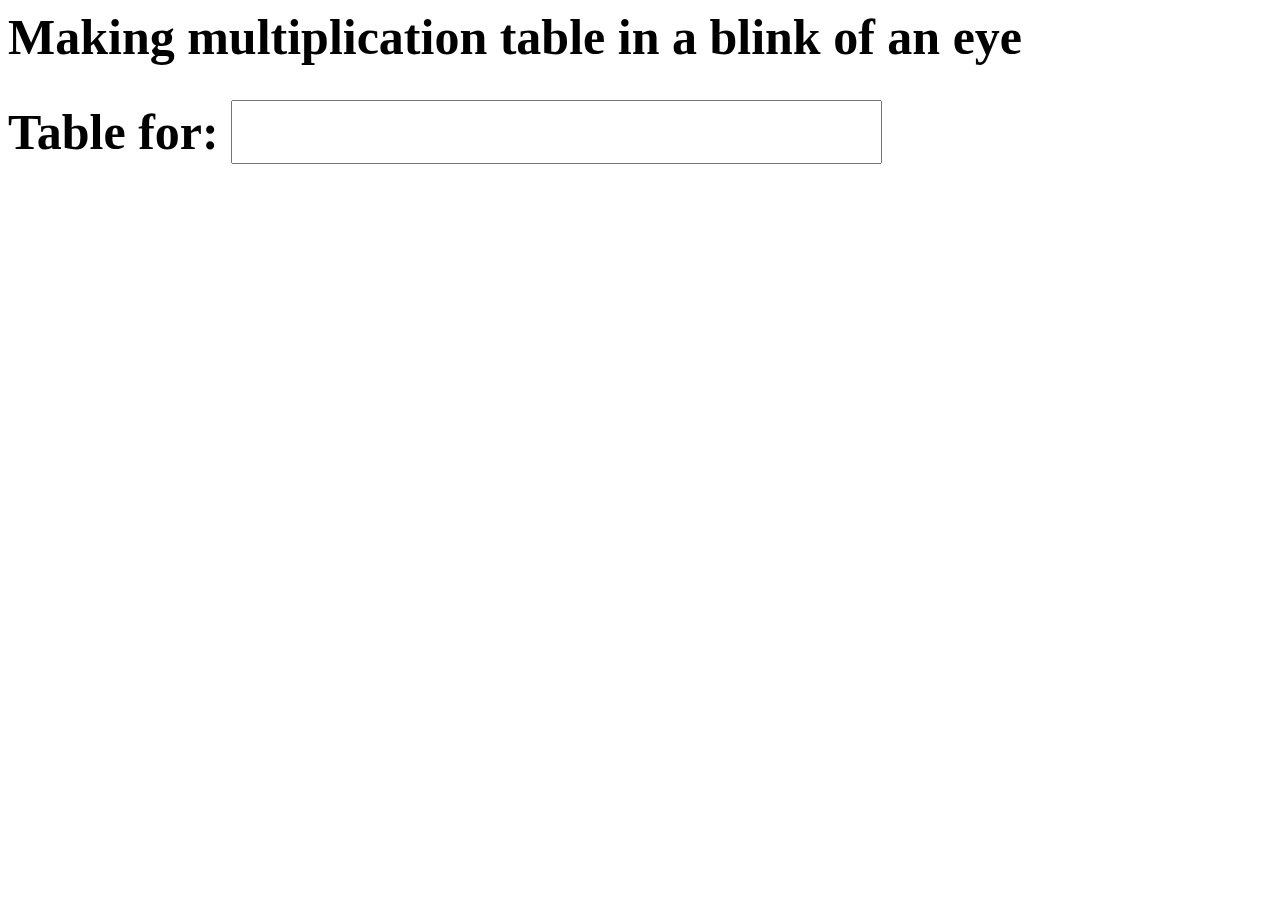
<file: index.html>
<html>
<head>
	<title>SeatWork 2</title>
	<script type="text/javascript" src="main.js"></script>
	<link rel="stylesheet" type="text/css" href="main.css">
</head>
<body>

	<h1>
		Making multiplication table in a blink of an eye
	</h1>
	<h1>
		<label>Table for: </label>
		<input type="number" height="100px" name="num1" id="num1" oninput="makeMultiplcationTable(num1.value)">
	</h1>
	

	<div>
		<table>
			<thead>
				<th id='tableName'></th>
			</thead>
			<tbody id='tableContent'>

				<tr>
					<td id="a"></td>
					<td id="b"></td><br>
				</tr>

				<tr>
					<td id="c"></td>
					<td id="d"></td>
				</tr>

				<tr>
					<td id="e"></td>
					<td id="f"></td>
				</tr>

				<tr>
					<td id="g"></td>
					<td id="h"></td>
				</tr>

				<tr>
					<td id="i"></td>
					<td id="j"></td>
				</tr>

				<tr>
					<td id="k"></td>
					<td id="l"></td>
				</tr>

				<tr>
					<td id="m"></td>
					<td id="n"></td>
				</tr>

				<tr>
					<td id="o"></td>
					<td id="p"></td>
				</tr>

				<tr>
					<td id="q"></td>
					<td id="r"></td>
				</tr>

				<tr>
					<td id="s"></td>
					<td id="t"></td>
				</tr>

			</tbody>
		</table>
			
	</div>
</body>
</html>
</file>
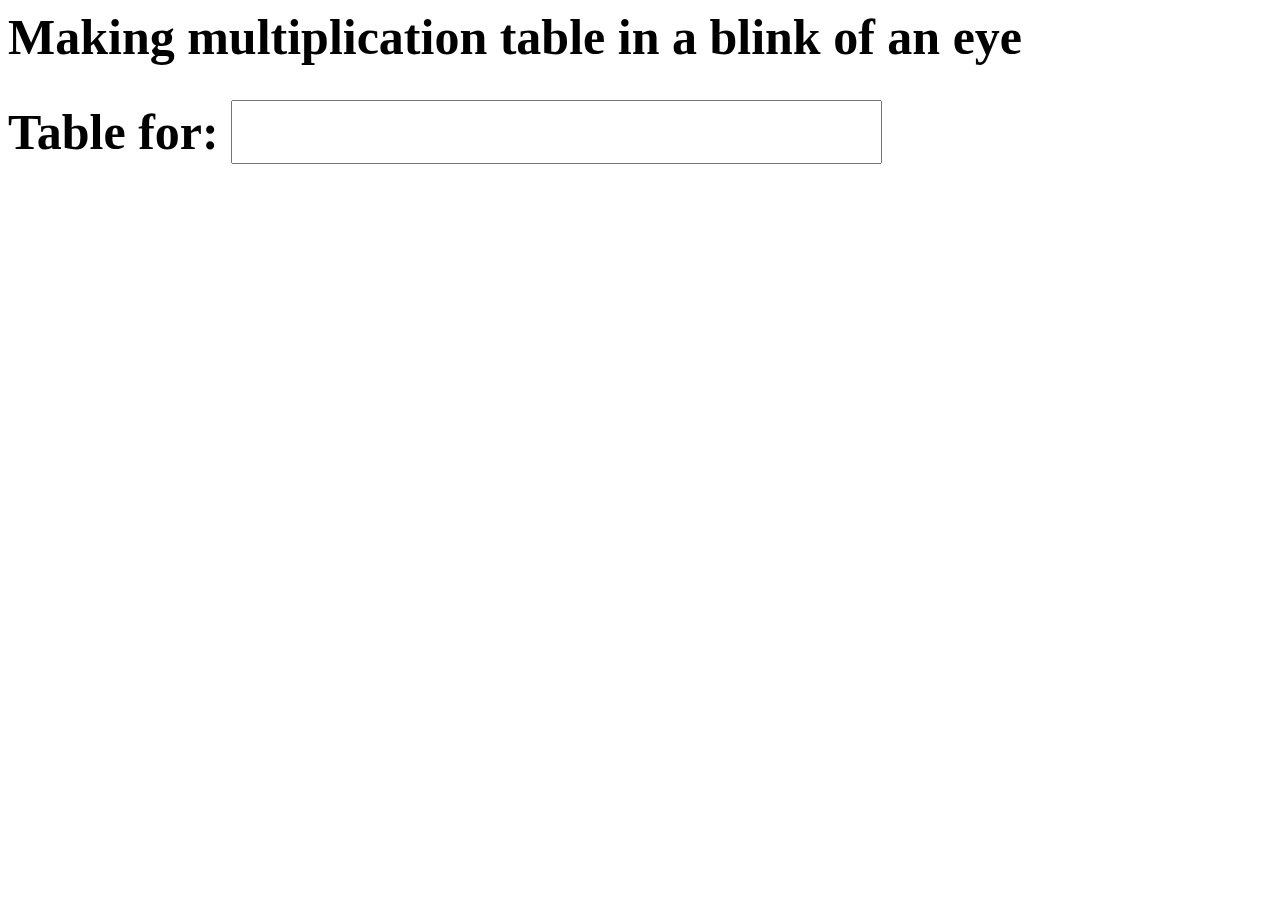
<file: sub.html>
<html>
<head>
	<title>SeatWork 2</title>
	<script type="text/javascript" src="main.js"></script>
	<link rel="stylesheet" type="text/css" href="main.css">
</head>
<body>

	<h1>
		Making multiplication table in a blink of an eye
	</h1>
	<h1>
		<label>Table for: </label>
		<input type="number" height="100px" name="num1" id="num1" oninput="makeMultiplcationTable(num1.value)">
	</h1>
	

	<div>
		<table>
			<thead>
				<th id='tableName'></th>
			</thead>
			<tbody id='tableContent'>

				<tr>
					<td id="a"></td>
					<td id="b"></td><br>
				</tr>

				<tr>
					<td id="c"></td>
					<td id="d"></td>
				</tr>

				<tr>
					<td id="e"></td>
					<td id="f"></td>
				</tr>

				<tr>
					<td id="g"></td>
					<td id="h"></td>
				</tr>

				<tr>
					<td id="i"></td>
					<td id="j"></td>
				</tr>

				<tr>
					<td id="k"></td>
					<td id="l"></td>
				</tr>

				<tr>
					<td id="m"></td>
					<td id="n"></td>
				</tr>

				<tr>
					<td id="o"></td>
					<td id="p"></td>
				</tr>

				<tr>
					<td id="q"></td>
					<td id="r"></td>
				</tr>

				<tr>
					<td id="s"></td>
					<td id="t"></td>
				</tr>

			</tbody>
		</table>
			
	</div>
</body>
</html>
</file>
<file: main.css>
input[type="number"]{
    font-size:50px;
}

h1,th{
	font-size:50px;
}

td,h3{
	font-size:30px;
}

body{
	font-family: consolas;
}
</file>
